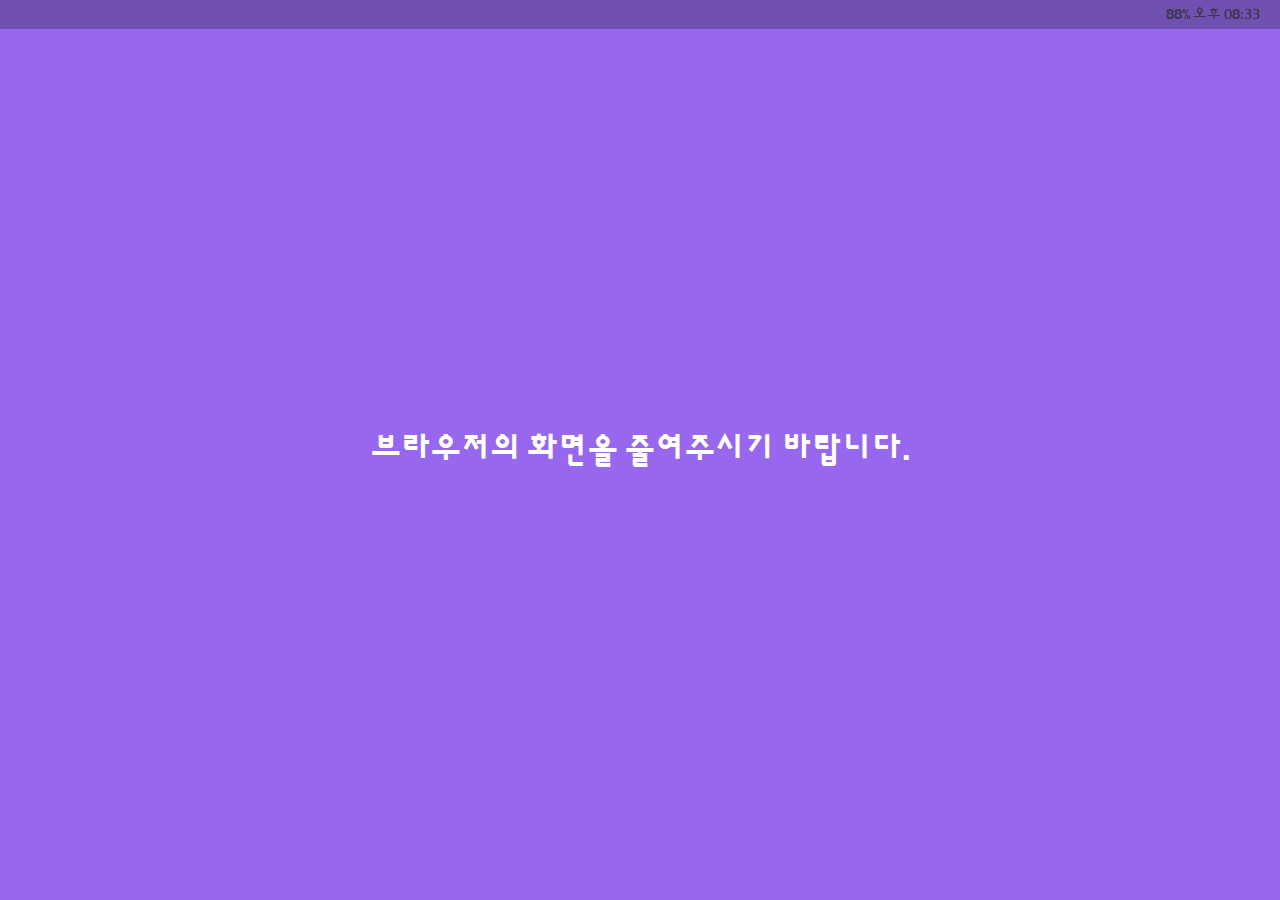
<file: index.html>
<!DOCTYPE html>
<html lang="ko">
  <head>
    <meta charset="UTF-8" />
    <meta name="viewport" content="width=device-width, initial-scale=1.0" />
    <meta http-equiv="X-UA-Compatible" content="ie=edge" />
    <link
      rel="stylesheet"
      href="https://use.fontawesome.com/releases/v5.8.1/css/all.css"
      integrity="sha384-50oBUHEmvpQ+1lW4y57PTFmhCaXp0ML5d60M1M7uH2+nqUivzIebhndOJK28anvf"
      crossorigin="anonymous"
    />
    <link rel="stylesheet" href="css/style.css" />
    <title>Cat-Talk | Chats</title>
  </head>

  <body>
    <!-- 스크린샷 최상단의 핸드폰 상태바를 만들어준다. -->
    <div class="top-bar">
      <div class="top-bar__iconBox">
        <i class="far fa-image"></i>
        <i class="fas fa-registered"></i>
      </div>
      <div class="top-bar__phoneInfoBox">
        <!-- css들어있는 아이콘들 -->
        <i class="fab fa-bluetooth-b"></i>
        <i class="fas fa-volume-up"></i>
        <i class="fas fa-filter"></i>
        <span class="top-bar__battery">88% </span>
        <i class="fas fa-battery-three-quarters"></i>
        <span class="top-bar__clock">오후 08:33 </span>
      </div>
    </div>
    <!-- 구동 앱의 헤더부분 -->
    <header class="header">
      <div class="header_column">
        <h1 class="header_title">채팅</h1>
      </div>
      <div class="header_column header_right-icon">
        <span><i class="far fa-comment-alt"></i></span>
        <span><i class="fas fa-headphones-alt"></i></span>
      </div>
    </header>
    <main class="chats-main">
      <ul class="g-list">
        <a href="./html/chat.html">
          <li class="g-item">
            <div class="g-item__column">
              <img src="./image/avatar1.jpg" class="g-avatar middle-img" />
              <div class="chat-info">
                <span class="chat-name">Home</span>
                <span class="lately-chat">언제 집에 오나요?</span>
              </div>
            </div>
            <div class="g-item__column">
              <span class="receive_time">오후 18:20</span>
            </div>
          </li>
        </a>
      </ul>
    </main>
    <!-- 메뉴부분 최하단이지만 메뉴이기 때문에 nav태그 -->
    <nav class="menu">
      <!-- 메뉴 버튼은 리스트로 만든다. -->
      <ul class="menu_list">
        <li class="menu_list_item">
          <a href="./html/friends.html" class="menu_list_item_link">
            <i class="fas fa-user"></i>
          </a>
        </li>
        <li class="menu_list_item">
          <a href="index.html" class="menu_list_item_link active">
            <!-- <div class="push-count">9+</div> -->
            <i class="fas fa-cat"></i>
          </a>
        </li>
        <li class="menu_list_item">
          <a href="./html/find.html" class="menu_list_item_link">
            <i class="fas fa-search"></i>
          </a>
        </li>
        <li class="menu_list_item">
          <a href="./html/more.html" class="menu_list_item_link">
            <i class="fas fa-ellipsis-h"></i>
          </a>
        </li>
      </ul>
    </nav>
    <div class="bigScreen">
      <span class="bigScreen__text">
        브라우저의 화면을 줄여주시기 바랍니다.
      </span>
    </div>
  </body>
</html>
</file>
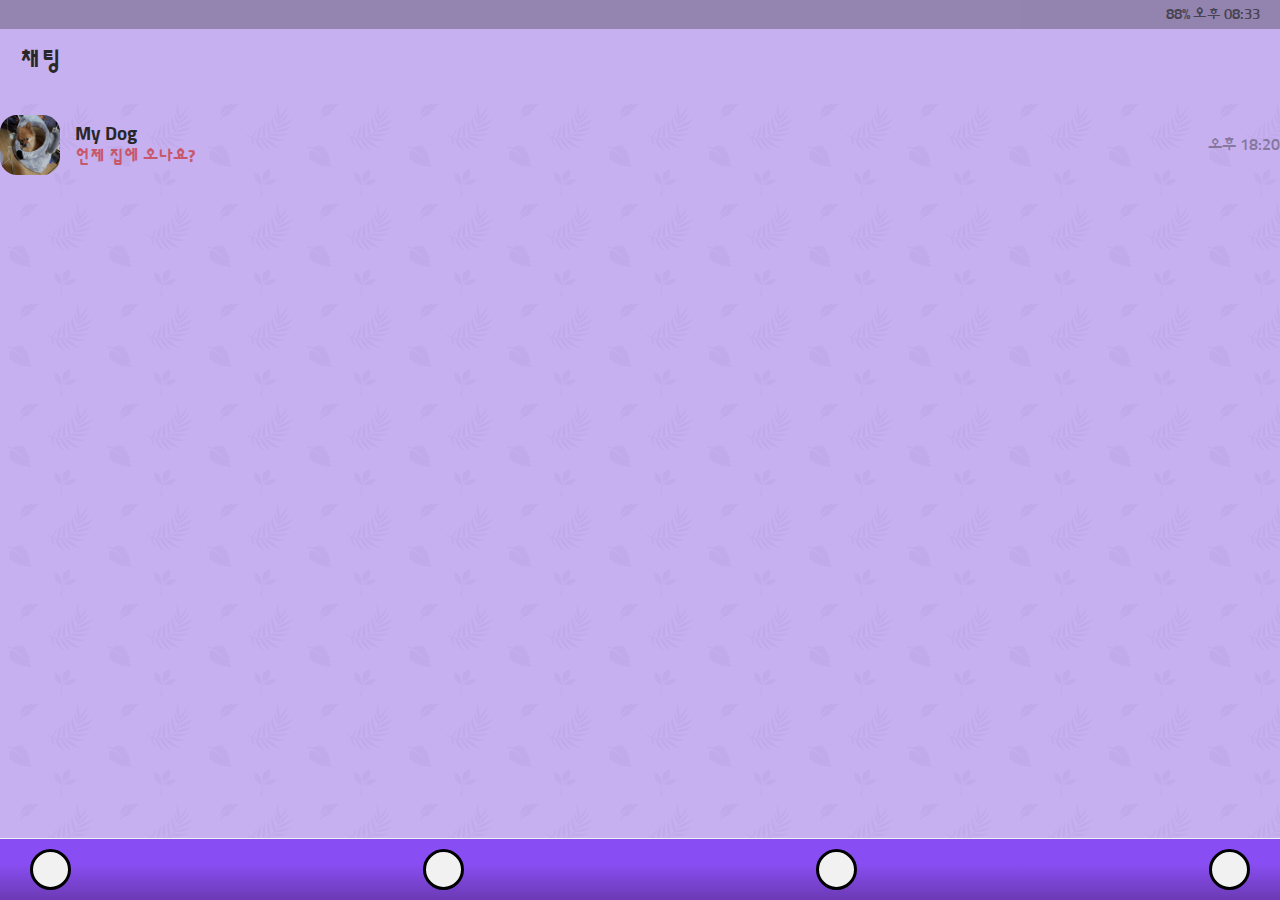
<file: html/index.html>
<!DOCTYPE html>
<html lang="ko">

<head>
  <meta charset="UTF-8" />
  <meta name="viewport" content="width=device-width, initial-scale=1.0" />
  <meta http-equiv="X-UA-Compatible" content="ie=edge" />
  <link rel="stylesheet" href="https://use.fontawesome.com/releases/v5.8.1/css/all.css"
    integrity="sha384-50oBUHEmvpQ+1lW4y57PTFmhCaXp0ML5d60M1M7uH2+nqUivzIebhndOJK28anvf" crossorigin="anonymous" />
  <link rel="stylesheet" href="../css/style.css" />
  <title>Cat-Talk | Chats</title>
</head>

<body>
  <!-- 스크린샷 최상단의 핸드폰 상태바를 만들어준다. -->
  <div class="top-bar">
    <div class="top-bar__iconBox">
      <i class="far fa-image"></i>
      <i class="fas fa-registered"></i>
    </div>
    <div class="top-bar__phoneInfoBox">
      <!-- css들어있는 아이콘들 -->
      <i class="fab fa-bluetooth-b"></i>
      <i class="fas fa-volume-up"></i>
      <i class="fas fa-filter"></i>
      <span class="top-bar__battery">88% </span>
      <i class="fas fa-battery-three-quarters"></i>
      <span class="top-bar__clock">오후 08:33 </span>
    </div>
  </div>
  <!-- 구동 앱의 헤더부분 -->
  <header class="header">
    <div class="header_column">
      <h1 class="header_title">채팅</h1>
    </div>
    <div class="header_column header_right-icon">
      <span><i class="fas fa-search"></i></span>
      <span><i class="far fa-comment-alt"></i></span>
      <span><i class="fas fa-headphones-alt"></i></span>
      <span><i class="fas fa-cog"></i></span>
    </div>
  </header>
  <main>
    <ul class="g-list">
      <a href="chat.html">
        <li class="g-item">
          <div class="g-item__column">
            <img src="../image/avatar1.jpg" class="g-avatar middle-img">
            <div class="chat-info">
              <span class="chat-name">My Dog</span>
              <span class="lately-chat">언제 집에 오나요?</span>
            </div>
          </div>
          <div class="g-item__column">
            <span class="receive_time">오후 18:20</span>
          </div>
        </li>
      </a>
    </ul>
  </main>
  <!-- 메뉴부분 최하단이지만 메뉴이기 때문에 nav태그 -->
  <nav class="menu">
    <!-- 메뉴 버튼은 리스트로 만든다. -->
    <ul class="menu_list">
      <li class="menu_list_item active">
        <a href="friends.html" class="menu_list_item_link">
          <i class="fas fa-user"></i>
        </a>
      </li>
      <li class="menu_list_item">
        <a href="index.html" class="menu_list_item_link">
          <!-- <div class="push-count">9+</div> -->
          <i class="fas fa-cat"></i>
        </a>
      </li>
      <li class="menu_list_item">
        <a href="find.html" class="menu_list_item_link">
          <i class="fas fa-search"></i>
        </a>
      </li>
      <li class="menu_list_item">
        <a href="more.html" class="menu_list_item_link">
          <i class="fas fa-ellipsis-h"></i>
        </a>
      </li>
    </ul>
  </nav>
</body>

</html>
</file>
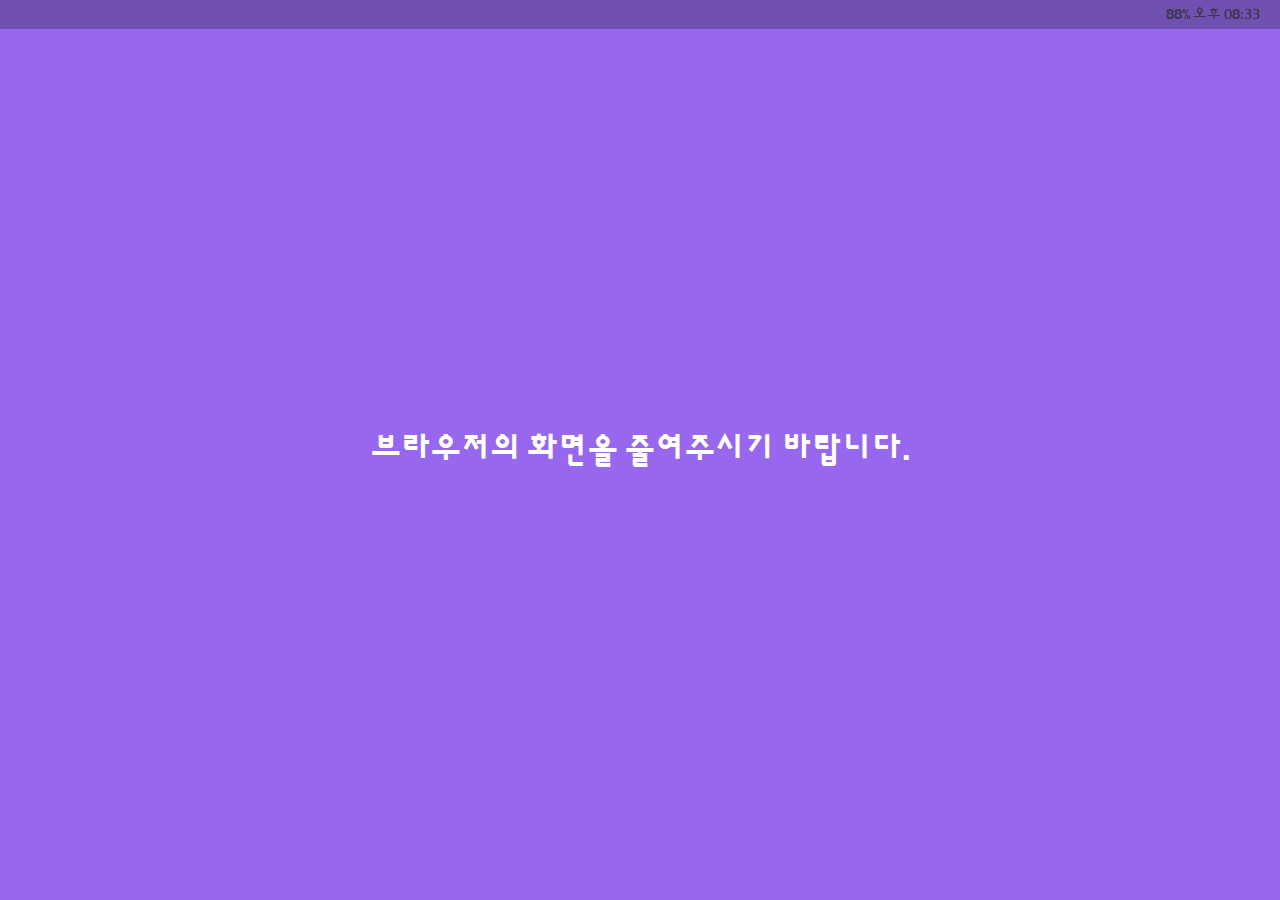
<file: html/chat.html>
<!DOCTYPE html>
<html lang="ko">
  <head>
    <meta charset="UTF-8" />
    <meta name="viewport" content="width=device-width, initial-scale=1.0" />
    <meta http-equiv="X-UA-Compatible" content="ie=edge" />
    <link
      rel="stylesheet"
      href="https://use.fontawesome.com/releases/v5.8.1/css/all.css"
      integrity="sha384-50oBUHEmvpQ+1lW4y57PTFmhCaXp0ML5d60M1M7uH2+nqUivzIebhndOJK28anvf"
      crossorigin="anonymous"
    />
    <link rel="stylesheet" href="../css/style.css" />
    <title>Cat-Talk | Chat</title>
  </head>
  <body>
    <!-- 스크린샷 최상단의 핸드폰 상태바를 만들어준다. -->
    <div class="top-bar">
      <div class="top-bar__iconBox">
        <i class="far fa-image"></i>
        <i class="fas fa-registered"></i>
      </div>
      <div class="top-bar__phoneInfoBox">
        <!-- css들어있는 아이콘들 -->
        <i class="fab fa-bluetooth-b"></i>
        <i class="fas fa-volume-up"></i>
        <i class="fas fa-filter"></i>
        <span class="top-bar__battery">88% </span>
        <i class="fas fa-battery-three-quarters"></i>
        <span class="top-bar__clock">오후 08:33 </span>
      </div>
    </div>
    <!-- 구동 앱의 헤더부분 -->
    <header class="header">
      <div class="header_column">
        <a href="../index.html"><i class="fas fa-arrow-left"></i></a>
        <h1 class="header_title">Home</h1>
      </div>
      <div class="header_column header_right-icon">
        <span><i class="fas fa-search"></i></span>
        <span><i class="fas fa-bars"></i></span>
      </div>
    </header>
    <main>
      <section class="chatList">
        <div class="your-chat">
          <img src="../image/avatar1.jpg" class="g-avatar small-img" />
          <div class="chat__column">
            <span class="your-name">Home</span>
            <div class="column-item">
              <div class="chat-area"><span>회사에 늦지 않았니?</span></div>
              <span class="chat-time">오전 9:33</span>
            </div>
          </div>
        </div>
        <div class="my-chat">
          <div class="chat__column">
            <span class="chat-time">오전 9:50</span>
            <div class="chat-area"><span>네 제시간에 도착 했습니다.</span></div>
          </div>
        </div>
        <div class="your-chat">
          <img src="../image/avatar1.jpg" class="g-avatar small-img" />
          <div class="chat__column">
            <span class="your-name">Home</span>
            <div class="column-item">
              <div class="chat-area"><span>점심 먹었니?</span></div>
              <span class="chat-time">오후 13:00</span>
            </div>
          </div>
        </div>
        <div class="my-chat">
          <div class="chat__column">
            <span class="chat-time">오후 13:30</span>
            <div class="chat-area"><span>네 먹었어요.</span></div>
          </div>
        </div>
        <div class="your-chat">
          <img src="../image/avatar1.jpg" class="g-avatar small-img" />
          <div class="chat__column">
            <span class="your-name">Home</span>
            <div class="column-item">
              <div class="chat-area"><span>언제 집에 오니?</span></div>
              <span class="chat-time">오후 3:33</span>
            </div>
          </div>
        </div>
      </section>
      <div class="chat-input">
        <div class="basic-input">
          <i class="far fa-plus-square"></i>
          <input type="text" class="chat-text" />
          <i class="far fa-smile"></i>
          <i class="fas fa-hashtag"></i>
        </div>
        <div class="more-input">
          <div class="more-input__column">
            <i class="fas fa-paperclip"></i>
            <span>첨부파일</span>
          </div>
          <div class="more-input__column">
            <i class="fas fa-microphone"></i>
            <span>음성입력</span>
          </div>
          <div class="more-input__column">
            <i class="fas fa-cog"></i>
            <i class="fas fa-ellipsis-h"></i>
          </div>
        </div>
      </div>
    </main>
    <div class="bigScreen">
      <span class="bigScreen__text">
        브라우저의 화면을 줄여주시기 바랍니다.
      </span>
    </div>
  </body>
</html>
</file>
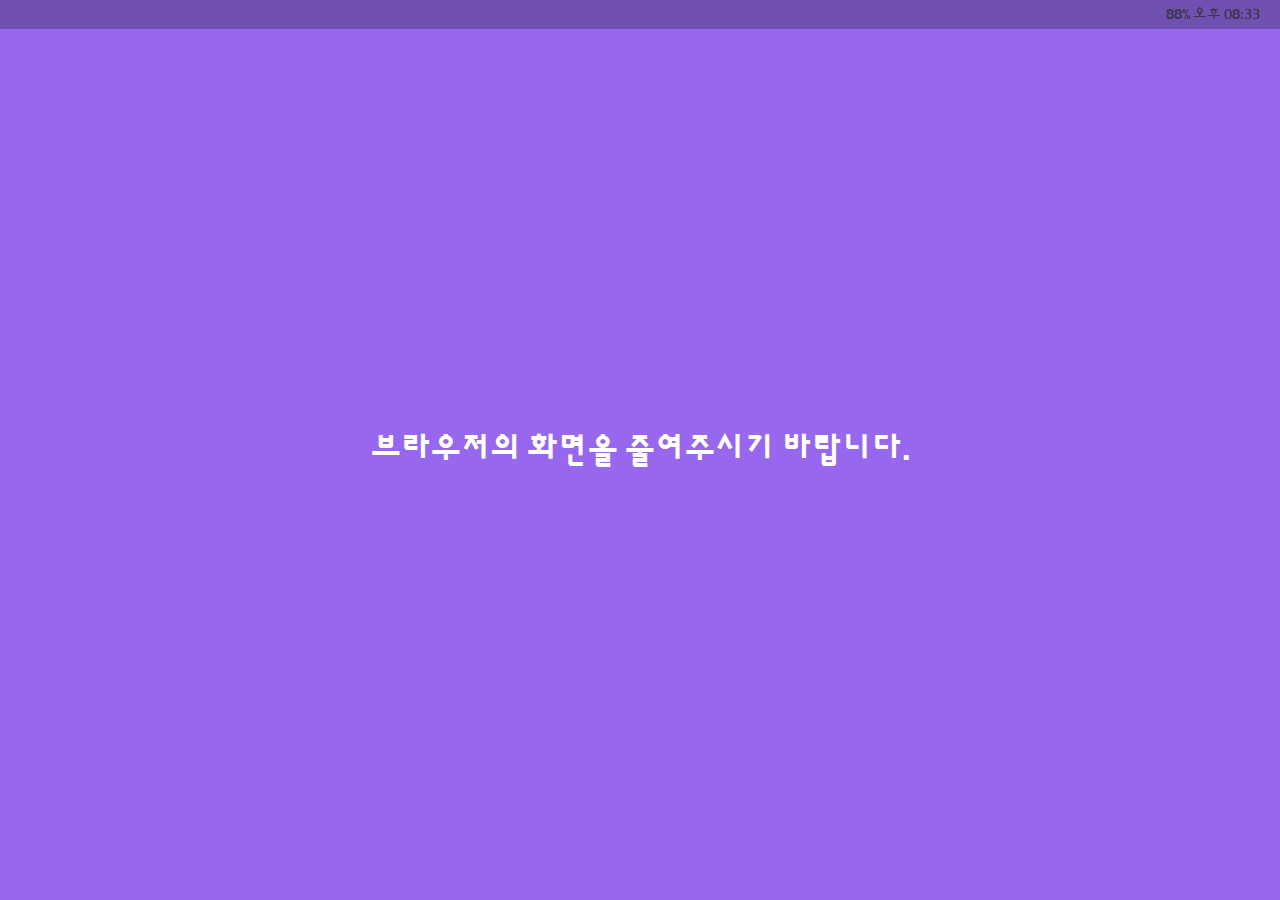
<file: html/find.html>
<!DOCTYPE html>
<html lang="ko">
  <head>
    <meta charset="UTF-8" />
    <meta name="viewport" content="width=device-width, initial-scale=1.0" />
    <meta http-equiv="X-UA-Compatible" content="ie=edge" />
    <link
      rel="stylesheet"
      href="https://use.fontawesome.com/releases/v5.8.1/css/all.css"
      integrity="sha384-50oBUHEmvpQ+1lW4y57PTFmhCaXp0ML5d60M1M7uH2+nqUivzIebhndOJK28anvf"
      crossorigin="anonymous"
    />
    <link rel="stylesheet" href="../css/style.css" />
    <title>Cat-Talk | Find</title>
  </head>

  <body>
    <!-- 스크린샷 최상단의 핸드폰 상태바를 만들어준다. -->
    <div class="top-bar">
      <div class="top-bar__iconBox">
        <i class="far fa-image"></i>
        <i class="fas fa-registered"></i>
      </div>
      <div class="top-bar__phoneInfoBox">
        <!-- css들어있는 아이콘들 -->
        <i class="fab fa-bluetooth-b"></i>
        <i class="fas fa-volume-up"></i>
        <i class="fas fa-filter"></i>
        <span class="top-bar__battery">88% </span>
        <i class="fas fa-battery-three-quarters"></i>
        <span class="top-bar__clock">오후 08:33 </span>
      </div>
    </div>
    <!-- 구동 앱의 헤더부분 -->
    <header class="header">
      <div class="header_column">
        <a href="friends.html"><i class="fas fa-arrow-left"></i></a>
        <h1 class="header_title">추천친구</h1>
      </div>
    </header>
    <main class="main-find">
      <section class="recommend">
        <header class="recommend-header">
          <h5>추천친구</h5>
        </header>
        <div class="recommend-box">
          <div class="recommend-column">
            <img src="../image/avatar5.jpg" class="g-avatar middle-img" />
            <span>차를 판매하고 있습니다.</span>
          </div>
          <div class="recommend-column">
            <i class="fas fa-user-plus"></i>
          </div>
        </div>
        <div class="recommend-box">
          <div class="recommend-column">
            <img src="../image/avatar6.jpg" class="g-avatar middle-img" />
            <span>아파서 치료중입니다.</span>
          </div>
          <div class="recommend-column">
            <i class="fas fa-user-plus"></i>
          </div>
        </div>
        <div class="recommend-box">
          <div class="recommend-column">
            <img src="../image/avatar7.jpg" class="g-avatar middle-img" />
            <span>건강주스 레시피</span>
          </div>
          <div class="recommend-column">
            <i class="fas fa-user-plus"></i>
          </div>
        </div>
      </section>
    </main>
    <!-- 메뉴부분 최하단이지만 메뉴이기 때문에 nav태그 -->
    <nav class="menu">
      <!-- 메뉴 버튼은 리스트로 만든다. -->
      <ul class="menu_list">
        <li class="menu_list_item">
          <a href="friends.html" class="menu_list_item_link">
            <i class="fas fa-user"></i>
          </a>
        </li>
        <li class="menu_list_item">
          <a href="../index.html" class="menu_list_item_link">
            <div class="push-count">1</div>
            <i class="far fa-comment-alt"></i>
          </a>
        </li>
        <li class="menu_list_item">
          <a href="find.html" class="menu_list_item_link active">
            <i class="fas fa-cat"></i>
          </a>
        </li>
        <li class="menu_list_item">
          <a href="more.html" class="menu_list_item_link">
            <i class="fas fa-ellipsis-h"></i>
          </a>
        </li>
      </ul>
    </nav>
    <div class="bigScreen">
      <span class="bigScreen__text">
        브라우저의 화면을 줄여주시기 바랍니다.
      </span>
    </div>
  </body>
</html>
</file>
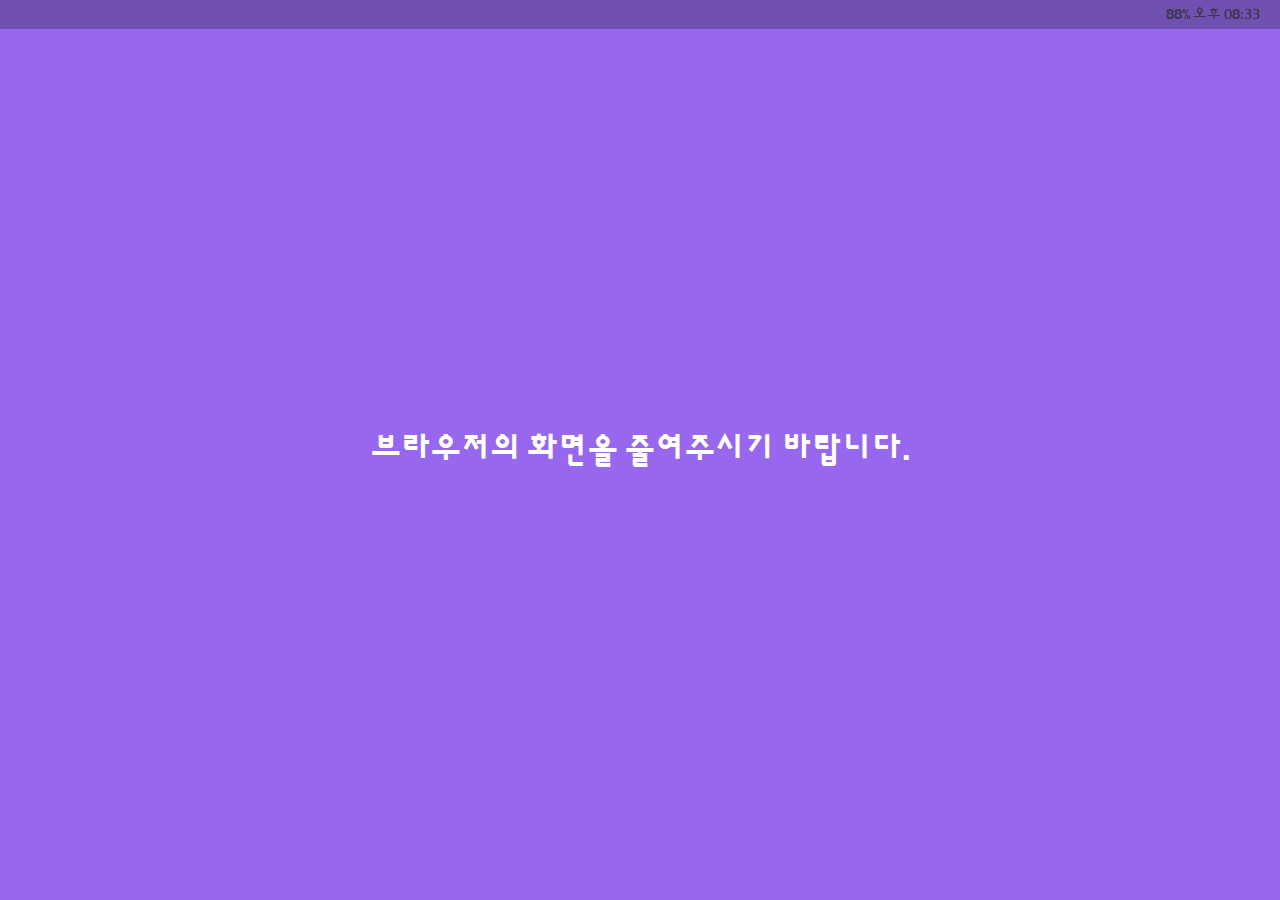
<file: html/friends.html>
<!DOCTYPE html>
<html lang="ko">
  <head>
    <meta charset="UTF-8" />
    <meta name="viewport" content="width=device-width, initial-scale=1.0" />
    <meta http-equiv="X-UA-Compatible" content="ie=edge" />
    <link
      rel="stylesheet"
      href="https://use.fontawesome.com/releases/v5.8.1/css/all.css"
      integrity="sha384-50oBUHEmvpQ+1lW4y57PTFmhCaXp0ML5d60M1M7uH2+nqUivzIebhndOJK28anvf"
      crossorigin="anonymous"
    />
    <link rel="stylesheet" href="../css/style.css" />
    <title>Cat-Talk | Friends</title>
  </head>

  <body>
    <!-- 스크린샷 최상단의 핸드폰 상태바를 만들어준다. -->
    <div class="top-bar">
      <div class="top-bar__iconBox">
        <i class="far fa-image"></i>
        <i class="fas fa-registered"></i>
      </div>
      <div class="top-bar__phoneInfoBox">
        <!-- css들어있는 아이콘들 -->
        <i class="fab fa-bluetooth-b"></i>
        <i class="fas fa-volume-up"></i>
        <i class="fas fa-filter"></i>
        <span class="top-bar__battery">88% </span>
        <i class="fas fa-battery-three-quarters"></i>
        <span class="top-bar__clock">오후 08:33 </span>
      </div>
    </div>
    <!-- 구동 앱의 헤더부분 -->
    <header class="header">
      <div class="header_column">
        <h1 class="header_title">친구</h1>
      </div>
      <div class="header_column header_right-icon">
        <a href="find.html"><i class="fas fa-search"></i></a>
        <span><i class="fas fa-user-plus"></i></span>
        <span><i class="fas fa-headphones-alt"></i></span>
      </div>
    </header>
    <main class="main-friends">
      <header class="friends-header">
        <img src="../image/myAvater.jpg" class="g-avatar middle-img" />
        <span class="my-name">yjh88learn</span>
      </header>
      <section class="recommend">
        <header class="recommend-header">
          <h5>추천친구</h5>
        </header>
        <a href="find.html">
          <div class="recommend-box">
            <div class="recommend-column">
              <div class="g-avatar small-img icon-area">
                <i class="far fa-smile"></i>
              </div>
              <span>새로운 친구를 만나보세요.</span>
            </div>
            <div class="recommend-column">
              <span class="recommend-count">
                29
                <i class="fas fa-chevron-right"></i>
              </span>
            </div>
          </div>
        </a>
      </section>
      <section class="recommend">
        <header class="recommend-header">
          <h5>플러스친구</h5>
        </header>
        <a href="find.html">
          <div class="recommend-box">
            <div class="recommend-column">
              <div class="g-avatar small-img icon-area">
                <i class="fas fa-cat"></i>
              </div>
              <span>플러스친구</span>
            </div>
            <div class="recommend-column">
              <span class="recommend-count">
                34
                <i class="fas fa-chevron-right"></i>
              </span>
            </div>
          </div>
        </a>
      </section>
      <section class="reg-friends">
        <header class="recommend-header">
          <h5>친구 3</h5>
        </header>
        <ul class="reg-friends__list">
          <li class="reg-friend">
            <div class="reg-friend__column">
              <img src="../image/avatar3.jpg" class="g-avatar small-img" />
              <div class="reg-friend__info">
                <span class="friend-name">공주</span>
              </div>
            </div>
          </li>
          <li class="reg-friend">
            <div class="reg-friend__column">
              <img src="../image/avatar4.jpg" class="g-avatar small-img" />
              <div class="reg-friend__info">
                <span class="friend-name">철수</span>
                <span class="status">더 잘하고 싶다</span>
              </div>
            </div>
            <div class="reg-friend__column">
              <span class="friend-music">친구여(Feat. 인순이) - 조PD</span>
              <i class="far fa-play-circle"></i>
            </div>
          </li>
          <li class="reg-friend">
            <div class="reg-friend__column">
              <img src="../image/avatar2.jpg" class="g-avatar small-img" />
              <div class="reg-friend__info">
                <span class="friend-name">보배</span>
                <span class="status">다...다이어트?</span>
              </div>
            </div>
          </li>
        </ul>
      </section>
    </main>
    <!-- 메뉴부분 최하단이지만 메뉴이기 때문에 nav태그 -->
    <nav class="menu">
      <!-- 메뉴 버튼은 리스트로 만든다. -->
      <ul class="menu_list">
        <li class="menu_list_item">
          <a href="friends.html" class="menu_list_item_link active">
            <i class="fas fa-cat"></i>
          </a>
        </li>
        <li class="menu_list_item">
          <a href="../index.html" class="menu_list_item_link">
            <div class="push-count">1</div>
            <i class="far fa-comment-alt"></i>
          </a>
        </li>
        <li class="menu_list_item">
          <a href="find.html" class="menu_list_item_link">
            <i class="fas fa-search"></i>
          </a>
        </li>
        <li class="menu_list_item">
          <a href="more.html" class="menu_list_item_link">
            <i class="fas fa-ellipsis-h"></i>
          </a>
        </li>
      </ul>
    </nav>
    <div class="bigScreen">
      <span class="bigScreen__text">
        브라우저의 화면을 줄여주시기 바랍니다.
      </span>
    </div>
  </body>
</html>
</file>
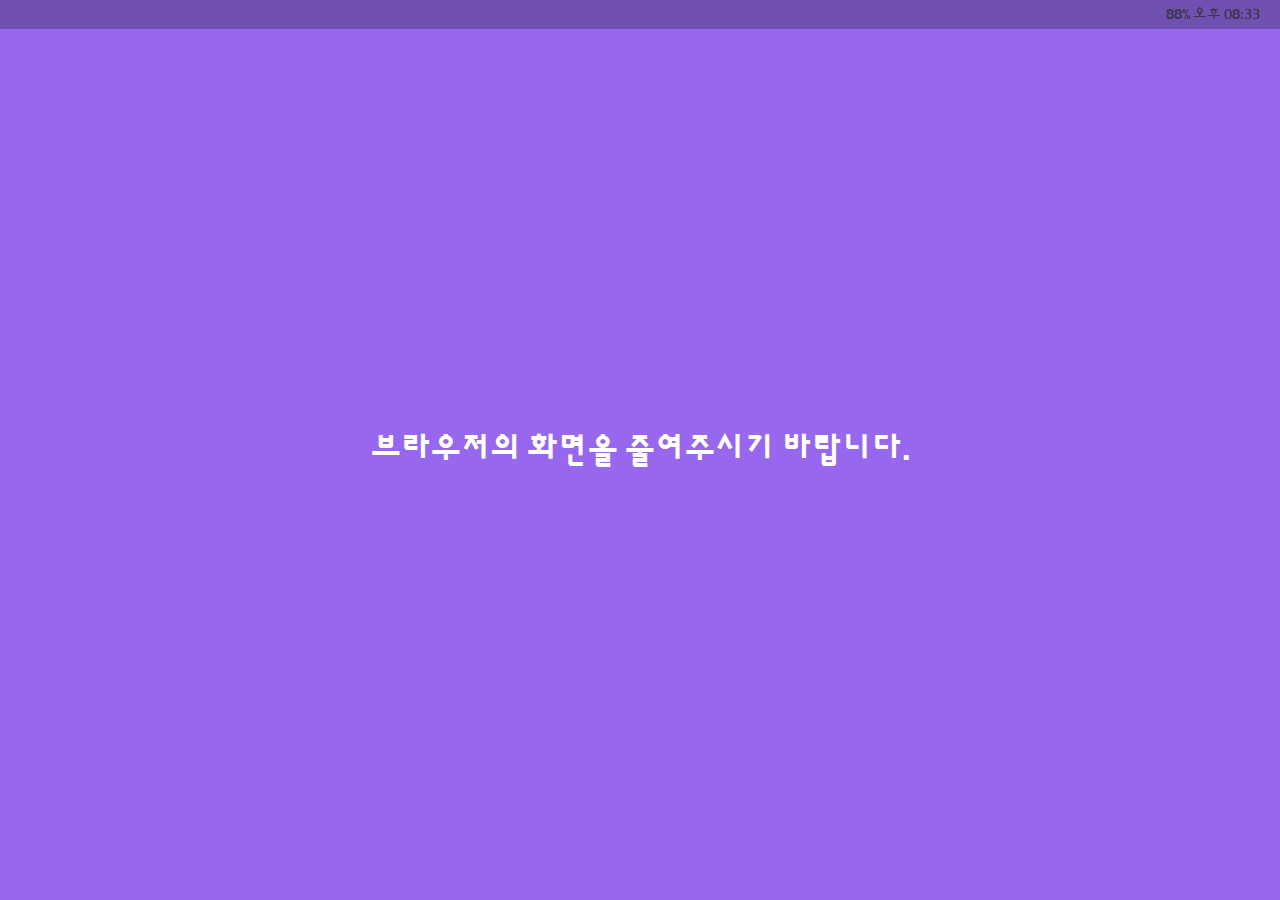
<file: html/more.html>
<!DOCTYPE html>
<html lang="ko">

<head>
  <meta charset="UTF-8" />
  <meta name="viewport" content="width=device-width, initial-scale=1.0" />
  <meta http-equiv="X-UA-Compatible" content="ie=edge" />
  <link rel="stylesheet" href="https://use.fontawesome.com/releases/v5.8.1/css/all.css"
    integrity="sha384-50oBUHEmvpQ+1lW4y57PTFmhCaXp0ML5d60M1M7uH2+nqUivzIebhndOJK28anvf" crossorigin="anonymous" />
  <link rel="stylesheet" href="../css/style.css" />
  <title>Cat-Talk | More</title>
</head>

<body>
  <!-- 스크린샷 최상단의 핸드폰 상태바를 만들어준다. -->
  <div class="top-bar">
    <div class="top-bar__iconBox">
      <i class="far fa-image"></i>
      <i class="fas fa-registered"></i>
    </div>
    <div class="top-bar__phoneInfoBox">
      <!-- css들어있는 아이콘들 -->
      <i class="fab fa-bluetooth-b"></i>
      <i class="fas fa-volume-up"></i>
      <i class="fas fa-filter"></i>
      <span class="top-bar__battery">88% </span>
      <i class="fas fa-battery-three-quarters"></i>
      <span class="top-bar__clock">오후 08:33 </span>
    </div>
  </div>
  <!-- 구동 앱의 헤더부분 -->
  <header class="header">
    <div class="header_column">
      <h1 class="header_title">더 보기</h1>
    </div>
    <div class="header_column header_right-icon">
      <span><i class="fas fa-qrcode"></i></i></span>
      <span><i class="fas fa-headphones-alt"></i></span>
      <span>
        <a href="setting.html"><i class="fas fa-cog"></i></a>
      </span>
    </div>
  </header>
  <main class="main-more">
    <header class="more-header">
      <div class="more-header__column">
          <img src="../image/myAvater.jpg" class="g-avatar middle-img">
          <div class="more-header__my-info">
              <span class="my-name">yjh88learn</span>
              <span class="my-mail">yjh88learn@gmail.com</span>
          </div>
      </div>
      <div class="more-header__column">
          <span class="my-name">MY</span>
      </div>     
    </header>
    <section class="cat-pay">
      <div class="cat-pay__column">
        <h3><i class="fas fa-cat"></i>pay</h3>
        <span> > &nbsp;&nbsp;0원</span>
        <button>충전</button>
      </div>
      <div class="cat-pay__column">
        <a href="#">송금</a>
        <span>|</span>
        <a href="#">결제</a>
      </div>
    </section>
    <section class="more-icons">
      <ul class="icons-list">
        <li class="more-icon">
            <i class="far fa-file"></i>
            <span>페이지</span>
        </li>
        <li class="more-icon">
            <i class="fas fa-shopping-bag"></i>
            <span>쇼핑</span>
        </li>
        <li class="more-icon">
            <i class="fas fa-tshirt"></i>
            <span>스타일</span>
        </li>
        <li class="more-icon">
            <i class="fas fa-store"></i>
            <span>스토어</span>
        </li>
        <li class="more-icon">
            <i class="far fa-credit-card"></i>
            <span>주문</span>
        </li>
        <li class="more-icon">
            <i class="fas fa-surprise"></i>
            <span>이모티콘</span>
        </li>
        <li class="more-icon">
            <i class="fas fa-gift"></i>
            <span>선물</span>
        </li>
        <li class="more-icon">
            <i class="fas fa-gamepad"></i>
            <span>게임</span>
        </li>
      </ul>
    </section>
  </main>
  <!-- 메뉴부분 최하단이지만 메뉴이기 때문에 nav태그 -->
  <nav class="menu">
    <!-- 메뉴 버튼은 리스트로 만든다. -->
    <ul class="menu_list">
      <li class="menu_list_item">
        <a href="friends.html" class="menu_list_item_link">
          <i class="fas fa-user"></i>
        </a>
      </li>
      <li class="menu_list_item">
        <a href="../index.html" class="menu_list_item_link">
          <div class="push-count">1</div>
          <i class="far fa-comment-alt"></i>
        </a>
      </li>
      <li class="menu_list_item">
        <a href="find.html" class="menu_list_item_link">
          <i class="fas fa-search"></i>
        </a>
      </li>
      <li class="menu_list_item">
        <a href="more.html" class="menu_list_item_link active">
          <i class="fas fa-cat"></i>
        </a>
      </li>
    </ul>
  </nav>
  <div class="bigScreen">
      <span class="bigScreen__text">
        브라우저의 화면을 줄여주시기 바랍니다.
      </span>
    </div>
</body>

</html>
</file>
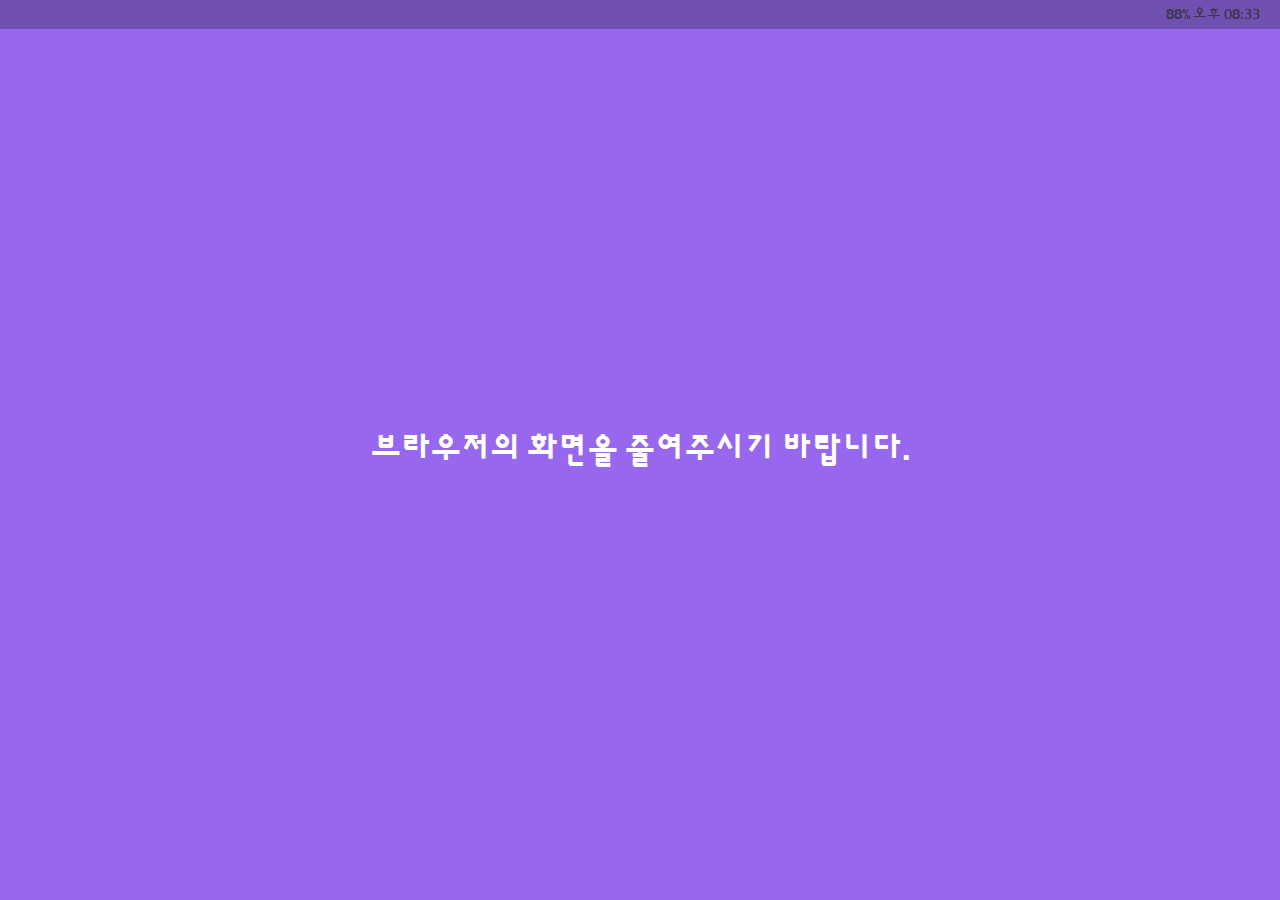
<file: html/setting.html>
<!DOCTYPE html>
<html lang="ko">
  <head>
    <meta charset="UTF-8" />
    <meta name="viewport" content="width=device-width, initial-scale=1.0" />
    <meta http-equiv="X-UA-Compatible" content="ie=edge" />
    <link
      rel="stylesheet"
      href="https://use.fontawesome.com/releases/v5.8.1/css/all.css"
      integrity="sha384-50oBUHEmvpQ+1lW4y57PTFmhCaXp0ML5d60M1M7uH2+nqUivzIebhndOJK28anvf"
      crossorigin="anonymous"
    />
    <link rel="stylesheet" href="../css/style.css" />
    <title>Cat-Talk | Setting</title>
  </head>
  <body>
    <!-- 스크린샷 최상단의 핸드폰 상태바를 만들어준다. -->
    <div class="top-bar">
      <div class="top-bar__iconBox">
        <i class="far fa-image"></i>
        <i class="fas fa-registered"></i>
      </div>
      <div class="top-bar__phoneInfoBox">
        <!-- css들어있는 아이콘들 -->
        <i class="fab fa-bluetooth-b"></i>
        <i class="fas fa-volume-up"></i>
        <i class="fas fa-filter"></i>
        <span class="top-bar__battery">88% </span>
        <i class="fas fa-battery-three-quarters"></i>
        <span class="top-bar__clock">오후 08:33 </span>
      </div>
    </div>
    <!-- 구동 앱의 헤더부분 -->
    <header class="header">
      <div class="header_column">
        <a href="more.html"><i class="fas fa-arrow-left"></i></a>
        <h1 class="header_title">설정</h1>
      </div>
    </header>
    <main class="main-setting">
      <section class="setting-icons">
        <ul class="icons-list">
          <li class="setting-icon">
            <div class="settion-icon__column">
              <i class="fas fa-chalkboard"></i>
              <h3>공지사항</h3>
              <span>N</span>
            </div>
          </li>
          <li class="setting-icon">
            <div class="settion-icon__column">
              <div class="settion-icon__column">
                <i class="fas fa-code-branch"></i>
                <h3>버전정보</h3>
              </div>
            </div>
            <div class="settion-icon__column">
              <span>최신버전</span>
            </div>
          </li>
          <li class="setting-icon">
            <div class="settion-icon__column">
              <i class="fas fa-lock"></i>
              <h3>개인/보안</h3>
            </div>
          </li>
          <li class="setting-icon">
            <div class="settion-icon__column">
              <i class="far fa-bell"></i>
              <h3>알림</h3>
            </div>
          </li>
          <li class="setting-icon">
            <div class="settion-icon__column">
              <i class="fas fa-brush"></i>
              <h3>테마</h3>
            </div>
            <div class="settion-icon__column">
              <span>Cat Theme</span>
            </div>
          </li>
        </ul>
      </section>
    </main>
    <div class="bigScreen">
      <span class="bigScreen__text">
        브라우저의 화면을 줄여주시기 바랍니다.
      </span>
    </div>
  </body>
</html>
</file>
<file: css/style.css>
@import "reset.css";
@import "topBar.css";
@import "nav.css";
@import "header.css";
@import "chats.css";
@import "chat.css";
@import "friends.css";
@import "global.css";
@import "more.css";
@import "find.css";
@import "setting.css";
@import "mobile.css";
/* google fonts 에서 원하는 글꼴을 가져올 수 있다. */
@import url("https://fonts.googleapis.com/css?family=Sunflower:300,700&display=swap&subset=korean");

* {
  box-sizing: border-box;
}

a {
  all: unset;
  cursor: pointer;
}

body {
  color: #282829;
  font-family: "Sunflower", -apple-system, BlinkMacSystemFont, "Segoe UI",
    Roboto, Oxygen, Ubuntu, Cantarell, "Sunflower", "Helvetica Neue", sans-serif;
}

main {
  background: linear-gradient(180deg, #9768ee7a 99%, #b99fe9ad),
    url(../image/leaves-pattern.png);
  min-height: 100vh;
  padding-top: 100px;
}
</file>
